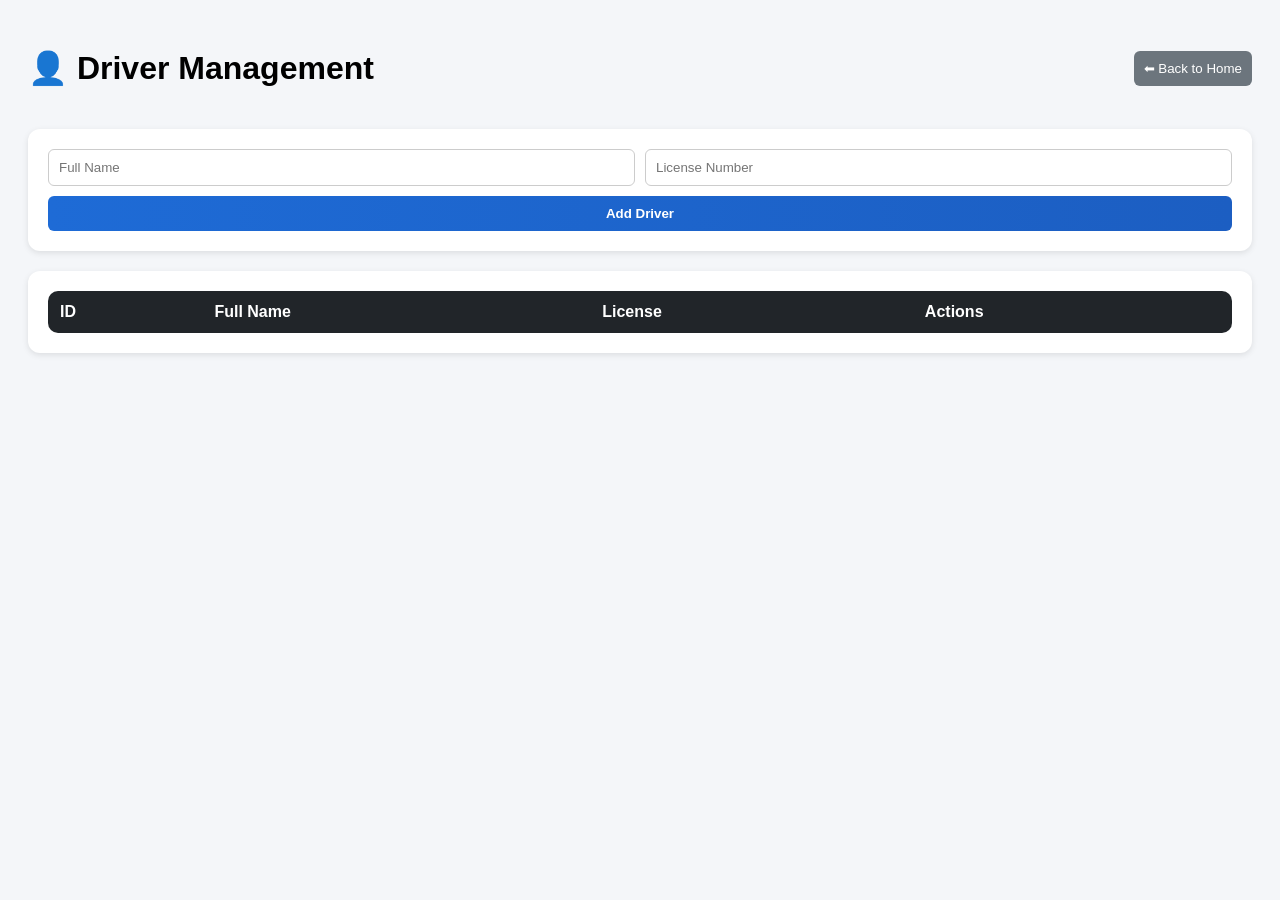
<file: wwwroot/drivers.html>
<!DOCTYPE html>
<html lang="en">

<head>
<meta charset="UTF-8"> <!-- UTF-8 encoding -->
<title>Driver Management</title> <!-- Page title -->

<style>

/* ===== BODY ===== */
body {
    font-family: Arial;
    background: #f4f6f9;
    padding: 20px;
}

/* ===== HEADER ===== */
.header {
    display: flex;
    justify-content: space-between; /* Space between title & button */
    align-items: center;
    margin-bottom: 20px;
}

h1 {
    display: flex;
    align-items: center;
    gap: 10px;
}

/* ===== CARD ===== */
.card {
    background: white;
    padding: 20px;
    border-radius: 12px;
    margin-bottom: 20px;
    box-shadow: 0 2px 6px rgba(0,0,0,0.1);
}

/* ===== FORM ===== */
.form-row {
    display: flex;
    gap: 10px;
    margin-bottom: 10px;
}

input {
    padding: 10px;
    flex: 1;
    border-radius: 6px;
    border: 1px solid #ccc;
}

/* ===== BUTTON ===== */
button {
    padding: 10px;
    border: none;
    border-radius: 6px;
    cursor: pointer;
}

.btn-primary {
    background: linear-gradient(to right, #1e6bd6, #1c5ec2);
    color: white;
    width: 100%;
    font-weight: bold;
}

.btn-edit {
    background: #ffc107;
    margin-right: 5px;
}

.btn-danger {
    background: #dc3545;
    color: white;
}

.btn-back {
    background: #6c757d;
    color: white;
}

/* ===== TABLE ===== */
table {
    width: 100%;
    border-collapse: collapse;
    overflow: hidden;
    border-radius: 10px;
}

th {
    background: #212529;
    color: white;
    padding: 12px;
    text-align: left;
}

td {
    padding: 12px;
    border-bottom: 1px solid #eee;
}

tr:hover {
    background: #f9f9f9;
}

</style>
</head>

<body>

<!-- ===== HEADER ===== -->
<div class="header">
    <h1>👤 Driver Management</h1>

    <!-- Back button -->
    <button class="btn-back" onclick="location.href='index.html'">
        ⬅ Back to Home
    </button>
</div>

<!-- ===== FORM ===== -->
<div class="card">

    <div class="form-row">

        <!-- Full name input -->
        <input id="name" placeholder="Full Name">

        <!-- License input -->
        <input id="license" placeholder="License Number">

    </div>

    <!-- Main button (Add / Update) -->
    <button class="btn-primary" id="mainBtn">Add Driver</button>

</div>

<!-- ===== TABLE ===== -->
<div class="card">
    <table>

        <!-- Table header -->
        <thead>
            <tr>
                <th>ID</th>
                <th>Full Name</th>
                <th>License</th>
                <th>Actions</th>
            </tr>
        </thead>

        <!-- Data render -->
        <tbody id="driverTable"></tbody>

    </table>
</div>

<script>

// ===== API URL =====
const apiUrl = "http://localhost:5054/api"; // Change if needed

// Store ID when editing
let editingId = null;

// ===== LOAD DRIVERS =====
async function loadDrivers() {

    // Call API
    const res = await fetch(`${apiUrl}/Drivers`);
    const data = await res.json();

    // Get table
    const table = document.getElementById("driverTable");

    // Clear old data
    table.innerHTML = "";

    // Loop data
    data.forEach(d => {

        table.innerHTML += `
        <tr>
            <td>${d.id}</td> <!-- ID -->
            <td>${d.fullName}</td> <!-- Name -->
            <td>${d.licenseNumber}</td> <!-- License -->
            <td>

                <!-- Edit button -->
                <button class="btn-edit"
                onclick="editDriver(${d.id}, \`${d.fullName}\`, \`${d.licenseNumber}\`)">
                Edit
                </button>

                <!-- Delete button -->
                <button class="btn-danger"
                onclick="deleteDriver(${d.id})">
                Delete
                </button>

            </td>
        </tr>`;
    });
}

// ===== ADD / UPDATE =====
document.getElementById("mainBtn").onclick = async function () {

    // Get input values
    const name = document.getElementById("name").value;
    const license = document.getElementById("license").value;

    // Validate
    if (!name || !license) {
        alert("Please fill all fields!");
        return;
    }

    // If editing → UPDATE
    if (editingId) {

        await fetch(`${apiUrl}/Drivers/${editingId}`, {
            method: "PUT",
            headers: { "Content-Type": "application/json" },
            body: JSON.stringify({
                id: editingId,
                fullName: name,
                licenseNumber: license
            })
        });

    } else {

        // ADD new driver
        await fetch(`${apiUrl}/Drivers`, {
            method: "POST",
            headers: { "Content-Type": "application/json" },
            body: JSON.stringify({
                fullName: name,
                licenseNumber: license
            })
        });
    }

    resetForm(); // Clear form
    loadDrivers(); // Reload data
};

// ===== EDIT =====
function editDriver(id, name, license) {

    editingId = id; // Set edit mode

    // Fill form
    document.getElementById("name").value = name;
    document.getElementById("license").value = license;

    // Change button text
    document.getElementById("mainBtn").innerText = "Update Driver";
}

// ===== DELETE =====
async function deleteDriver(id) {

    // Confirm
    if (!confirm("Delete driver?")) return;

    await fetch(`${apiUrl}/Drivers/${id}`, {
        method: "DELETE"
    });

    loadDrivers(); // Reload
}

// ===== RESET FORM =====
function resetForm() {

    editingId = null; // Reset edit mode

    document.getElementById("name").value = "";
    document.getElementById("license").value = "";

    document.getElementById("mainBtn").innerText = "Add Driver";
}

// ===== INIT =====
document.addEventListener("DOMContentLoaded", loadDrivers);

</script>

</body>
</html>
</file>
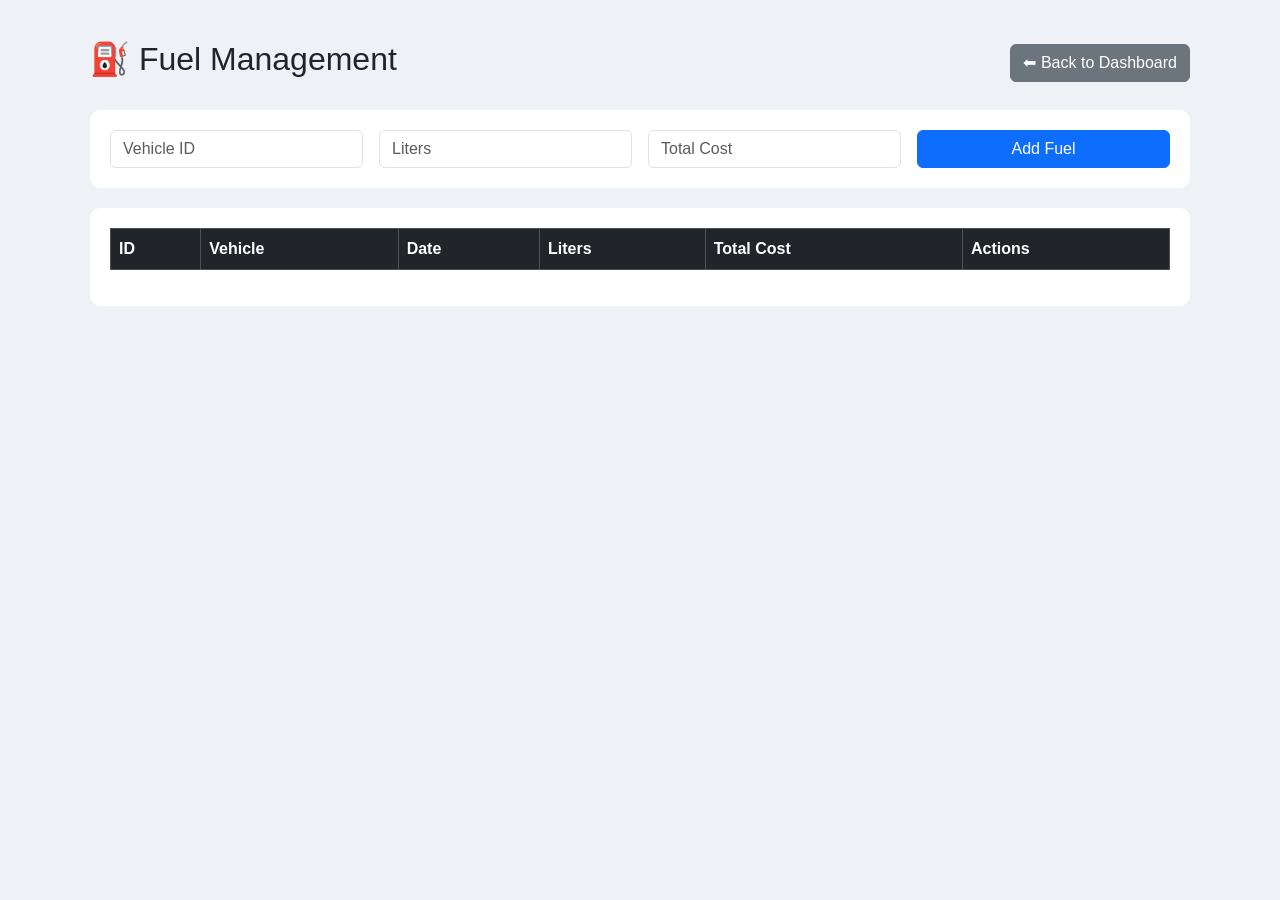
<file: wwwroot/fuel.html>
<!DOCTYPE html>
<html>

<head>
<title>Fuel Management</title> <!-- Page title -->
<meta charset="UTF-8"> <!-- UTF-8 encoding -->

<!-- Bootstrap CSS -->
<link href="https://cdn.jsdelivr.net/npm/bootstrap@5.3.2/dist/css/bootstrap.min.css" rel="stylesheet">

<style>

/* Page background + font */
body {
    background: #eef1f5;
    font-family: 'Segoe UI', sans-serif;
}

/* Main container */
.container-box {
    max-width: 1100px; /* Max width */
    margin: 40px auto; /* Center */
}

/* Card style */
.card-box {
    background: white;
    padding: 20px;
    border-radius: 10px;
    margin-bottom: 20px;
}

</style>

</head>

<body>

<div class="container-box">

<!-- Header -->
<div class="d-flex justify-content-between align-items-center mb-4">
    <h2>⛽ Fuel Management</h2>
    <!-- Back to dashboard -->
    <a href="/index.html" class="btn btn-secondary">⬅ Back to Dashboard</a>
</div>

<!-- ===== FORM ===== -->
<div class="card-box">
    <div class="row g-3">

        <!-- Vehicle ID -->
        <div class="col-md-3">
            <input id="vehicleId" class="form-control" placeholder="Vehicle ID">
        </div>

        <!-- Liters -->
        <div class="col-md-3">
            <input id="liters" class="form-control" placeholder="Liters">
        </div>

        <!-- Total Cost -->
        <div class="col-md-3">
            <input id="cost" class="form-control" placeholder="Total Cost">
        </div>

        <!-- Button -->
        <div class="col-md-3">
            <button class="btn btn-primary w-100" onclick="addFuel()">Add Fuel</button>
        </div>

    </div>
</div>

<!-- ===== TABLE ===== -->
<div class="card-box">
<table class="table table-bordered">

    <!-- Table header -->
    <thead class="table-dark">
        <tr>
            <th>ID</th>
            <th>Vehicle</th>
            <th>Date</th>
            <th>Liters</th>
            <th>Total Cost</th>
            <th>Actions</th>
        </tr>
    </thead>

    <!-- Data will render here -->
    <tbody id="fuelTable"></tbody>

</table>
</div>

</div>

<script>

// ===== API URL =====
const API = "http://localhost:5054/api/FuelLogs";

// Store ID when editing
let editingId = null;

// ===== LOAD DATA =====
async function loadFuel() {

    // Call API GET
    const res = await fetch(API);
    const data = await res.json();

    // Get table body
    const table = document.getElementById("fuelTable");

    // Clear old data
    table.innerHTML = "";

    // Loop data
    data.forEach(f => {

        // Add row
        table.innerHTML += `
        <tr>
            <td>${f.id}</td> <!-- ID -->
            <td>${f.vehicleId}</td> <!-- Vehicle ID -->
            <td>${new Date(f.fuelDate).toLocaleDateString()}</td> <!-- Format date -->
            <td>${f.liters}</td> <!-- Liters -->
            <td>${f.totalCost}</td> <!-- Cost -->
            <td>
                <!-- Edit button -->
                <button class="btn btn-warning btn-sm"
                onclick="editFuel(${f.id}, ${f.vehicleId}, ${f.liters}, ${f.totalCost})">
                Edit
                </button>

                <!-- Delete button -->
                <button class="btn btn-danger btn-sm"
                onclick="deleteFuel(${f.id})">
                Delete
                </button>
            </td>
        </tr>`;
    });
}

// ===== ADD OR UPDATE =====
async function addFuel() {

    // Get input values
    const vehicleId = document.getElementById("vehicleId").value;
    const liters = document.getElementById("liters").value;
    const totalCost = document.getElementById("cost").value;

    // Create object
    const data = {
        vehicleId: parseInt(vehicleId), // Convert to number
        fuelDate: new Date(), // Current date
        liters: parseFloat(liters),
        totalCost: parseFloat(totalCost)
    };

    // If not editing → ADD
    if (editingId == null) {

        await fetch(API, {
            method: "POST", // Create
            headers: { "Content-Type": "application/json" },
            body: JSON.stringify(data)
        });

    } else {

        // UPDATE
        await fetch(`${API}/${editingId}`, {
            method: "PUT", // Update
            headers: { "Content-Type": "application/json" },
            body: JSON.stringify({ id: editingId, ...data })
        });

        editingId = null; // Reset edit mode
    }

    clearForm(); // Reset form
    loadFuel(); // Reload data
}

// ===== DELETE =====
async function deleteFuel(id) {

    // Confirm before delete
    if (!confirm("Delete this record?")) return;

    await fetch(`${API}/${id}`, {
        method: "DELETE"
    });

    loadFuel(); // Reload
}

// ===== EDIT =====
function editFuel(id, vehicleId, liters, totalCost) {

    // Fill form with old data
    document.getElementById("vehicleId").value = vehicleId;
    document.getElementById("liters").value = liters;
    document.getElementById("cost").value = totalCost;

    editingId = id; // Set editing ID
}

// ===== CLEAR FORM =====
function clearForm() {
    document.getElementById("vehicleId").value = "";
    document.getElementById("liters").value = "";
    document.getElementById("cost").value = "";
}

// Load data when page opens
loadFuel();

</script>

</body>
</html>
</file>
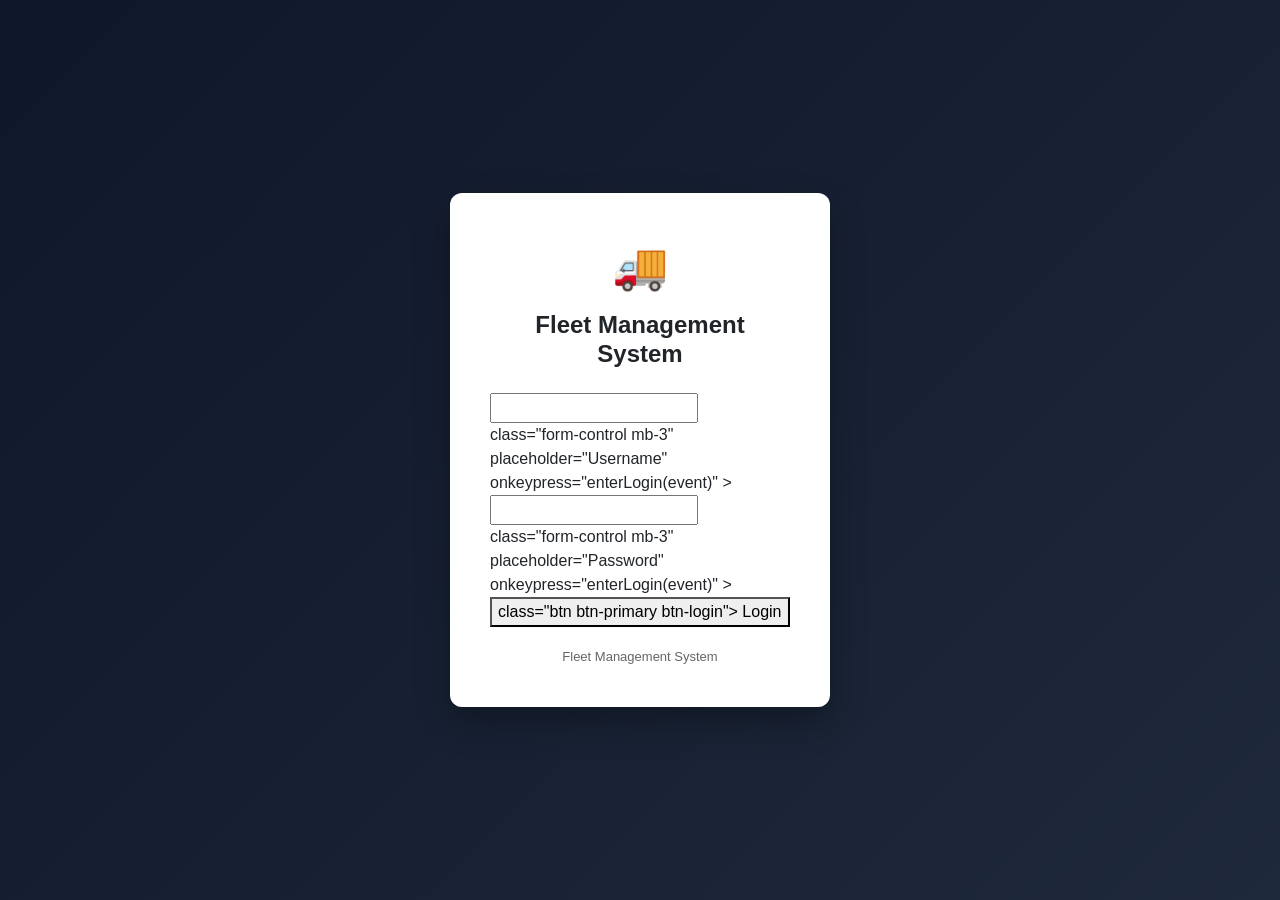
<file: wwwroot/login.html>
<!DOCTYPE html>
<html lang="en">

<head>

<meta charset="UTF-8"> <!-- Set bảng mã UTF-8 -->
<title>Fleet Management Login</title> <!-- Tiêu đề trang -->

<!-- Import Bootstrap -->
<link href="https://cdn.jsdelivr.net/npm/bootstrap@5.3.2/dist/css/bootstrap.min.css" rel="stylesheet">

<style>

/* Style cho toàn bộ body */
body{
height:100vh; /* Chiều cao full màn hình */
background:linear-gradient(135deg,#0f172a,#1e293b); /* Gradient nền */
display:flex; /* Dùng flexbox */
justify-content:center; /* Căn giữa ngang */
align-items:center; /* Căn giữa dọc */
font-family:Arial; /* Font chữ */
}

/* Card login */
.login-card{
width:380px; /* Chiều rộng */
background:white; /* Nền trắng */
padding:40px; /* Padding */
border-radius:12px; /* Bo góc */
box-shadow:0 15px 35px rgba(0,0,0,0.3); /* Đổ bóng */
}

/* Icon logo */
.logo{
font-size:45px; /* Kích thước icon */
text-align:center; /* Căn giữa */
margin-bottom:10px;
}

/* Tiêu đề */
.title{
text-align:center;
font-weight:bold;
margin-bottom:25px;
}

/* Nút login full width */
.btn-login{
width:100%;
}

/* Footer nhỏ */
.footer{
text-align:center;
font-size:13px;
margin-top:20px;
color:#666;
}

</style>

</head>

<body>

<!-- Card login -->
<div class="login-card">

<!-- Icon -->
<div class="logo">🚚</div>

<!-- Title -->
<h4 class="title">Fleet Management System</h4>

<!-- Input username -->
<input 
id="username" <!-- ID để JS lấy dữ liệu -->
class="form-control mb-3" <!-- Bootstrap style -->
placeholder="Username" <!-- Placeholder -->
onkeypress="enterLogin(event)" <!-- Nhấn Enter để login -->
>

<!-- Input password -->
<input 
id="password"
type="password" <!-- Ẩn mật khẩu -->
class="form-control mb-3"
placeholder="Password"
onkeypress="enterLogin(event)"
>

<!-- Button login -->
<button 
id="loginBtn"
onclick="login()" <!-- Click gọi hàm login -->
class="btn btn-primary btn-login">
Login
</button>

<!-- Footer -->
<div class="footer">
Fleet Management System
</div>

</div>

<script>

// Hàm xử lý nhấn Enter
function enterLogin(e){
if(e.key === "Enter"){ // Nếu nhấn Enter
login(); // Gọi login
}
}

// Hàm login chính
async function login(){

// Lấy dữ liệu input
const username = document.getElementById("username").value;
const password = document.getElementById("password").value;
const btn = document.getElementById("loginBtn");

// Validate rỗng
if(!username || !password){
alert("Enter username and password");
return;
}

// Đổi trạng thái nút
btn.innerText = "Checking...";
btn.disabled = true;

try{

// Gửi request POST đến API
const res = await fetch("/api/Auth/login",{

method:"POST",

headers:{
"Content-Type":"application/json" // Gửi JSON
},

body:JSON.stringify({
username:username,
password:password
})

});

// Nếu login thành công
if(res.ok){

// Lưu trạng thái đăng nhập vào localStorage
localStorage.setItem("logged","true");

// Chuyển sang trang chính
window.location.href="index.html";

}
else{

// Sai tài khoản
alert("Wrong username or password");

}

}catch(err){

// Lỗi server
alert("Server error");

}

// Reset nút
btn.innerText = "Login";
btn.disabled = false;

}

</script>

</body>

</html>
</file>
